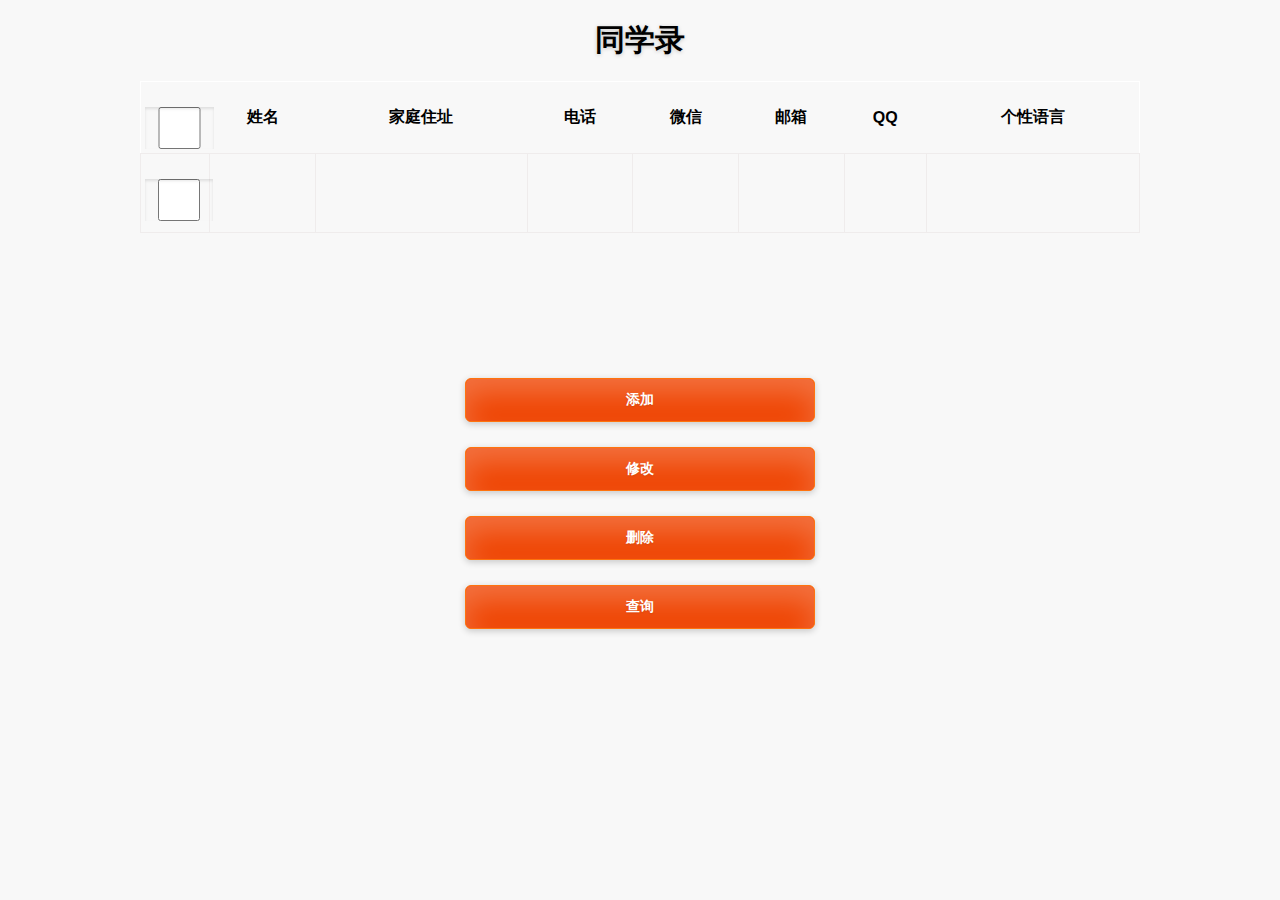
<file: txl (1)/txl/index.html>
<!DOCTYPE html>
<html>
<head>
    <title>同学录</title>
    <meta name="viewport" content="width=device-width, initial-scale=1.0">
    <meta charset="utf-8">
    <link rel="stylesheet" href="css/style.css">
    <style>
        table {
            border-collapse: collapse;
            border: 1px solid #FFFFFF;
        }
        table td {
            text-align: center;
            height: 30px;
            font-size: 12px;
            line-height: 30px;
            border: 1px solid #efecec;
        }
    </style>
</head>
<body>
<h1 align="center">同学录</h1>
<div class="widget-content padded clearfix">
    <table id="AddFamily" class="table table-bordered table-striped" width="1000px" border="0" cellspacing="0" cellpadding="0" style="margin: 0 auto">
        <thead>
        <th class="check-header hidden-xs">
            <input id="checkAll" name="checkAll" type="checkbox">
        <th>姓名</th>
        <th>家庭住址 </th>
        <th>电话 </th>
        <th>微信</th>
        <th>邮箱 </th>
        <th>QQ</th>
        <th>个性语言</th>
        </thead>
        <tbody id="mainbody">
            <tr>
                <td>
                    <input name="checkbox" type="checkbox" id="1">
                </td>
                <td data-field="Name">  </td>
                <td data-field="RelationShip"> </td>
                <td data-field="Age"> </td>
                <td> </td>
                <td> </td>
                <td> </td>
                <td> </td>
            </tr>
        </tbody>
    </table>
</div>
<div class="page-container">
    <form style=" margin-top: 15px" action="" method="post" >
        <button id="build" type="button" class="btn btn-success" data-toggle="modal" data-target="" onclick="javascript:window.location.href='insert.html'">
            <span class="glyphicon glyphicon-plus" aria-hidden="true"></span>添加
        </button>
        <button id="btnEdit" type="button" class="btn btn-warning" data-toggle="modal" data-target="" onclick="javascript:window.location.href='update.html'">
            <span class="glyphicon glyphicon-edit" aria-hidden="true"></span>修改
        </button>
        <button id="btnDel" type="button" class="btn btn-danger" data-toggle="modal" data-target="#DeleteForm" onclick="javascript:window.location.href='delete.html'">
            <span class="glyphicon glyphicon-minus" aria-hidden="true"></span>删除
        </button>
        <button id="btnSch" type="button" class="btn btn-danger" data-toggle="modal" data-target="#SeacherForm" onclick="javascript:window.location.href='seacher.html'">
            <span class="glyphicon glyphicon-minus" aria-hidden="true"></span>查询
        </button>
    </form>
</div>
</body>
</html>
</file>
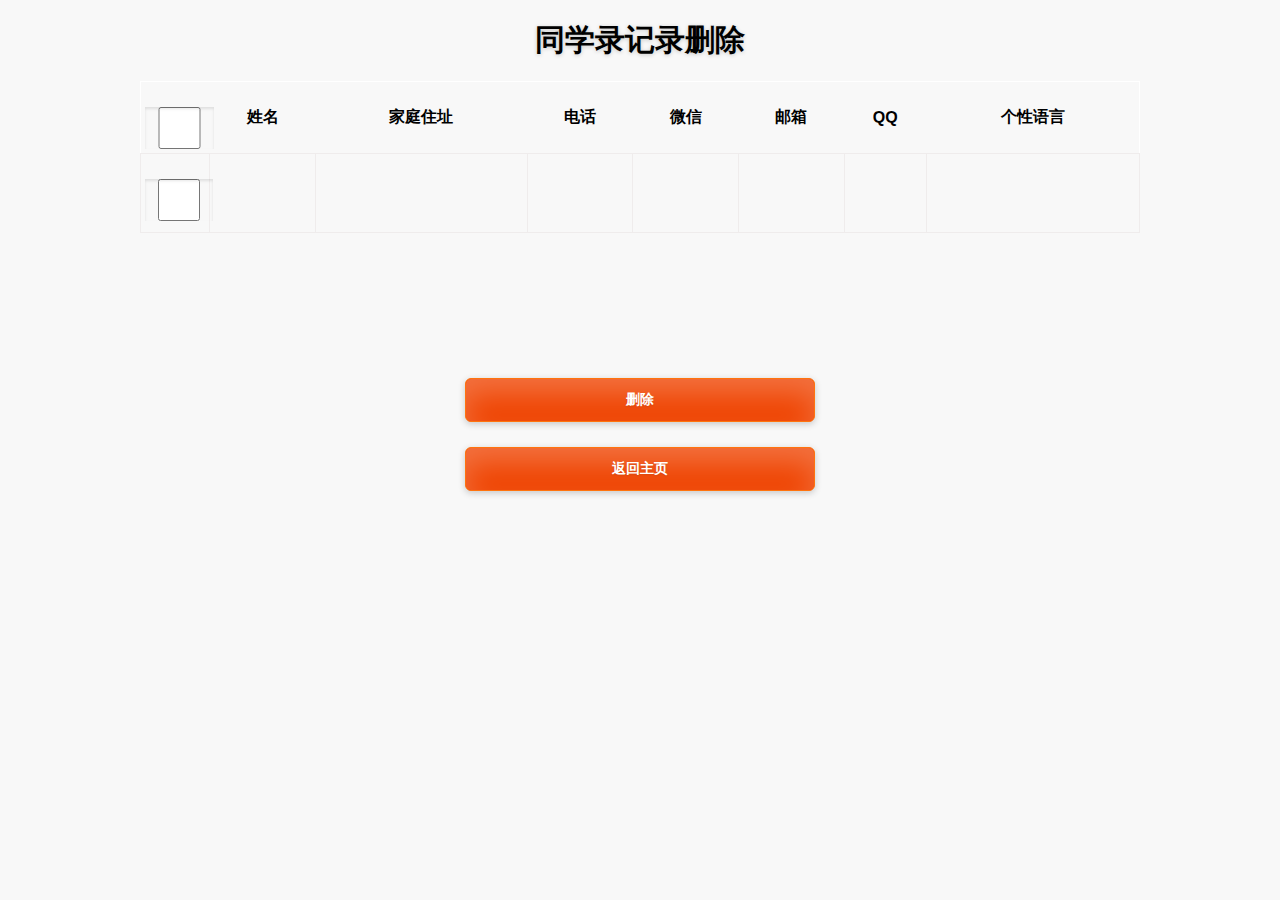
<file: txl (1)/txl/delete.html>
<!DOCTYPE html>
<html>
<head>
    <title>同学录记录删除</title>
    <meta name="viewport" content="width=device-width, initial-scale=1.0">
    <meta charset="utf-8">
    <link rel="stylesheet" href="css/style.css">
    <style>
        table {
            border-collapse: collapse;
            border: 1px solid #FFFFFF;
        }
        table td {
            text-align: center;
            height: 30px;
            font-size: 12px;
            line-height: 30px;
            border: 1px solid #efecec;
        }
    </style>
</head>
<body>
<h1 align="center">同学录记录删除</h1>
<div class="widget-content padded clearfix">
    <table id="AddFamily" class="table table-bordered table-striped" width="1000px" border="0" cellspacing="0" cellpadding="0" style="margin: 0 auto">
        <thead>
        <th class="check-header hidden-xs">
            <input id="checkAll" name="checkAll" type="checkbox">
        <th>姓名</th>
        <th>家庭住址 </th>
        <th>电话 </th>
        <th>微信</th>
        <th>邮箱 </th>
        <th>QQ</th>
        <th>个性语言</th>
        </thead>
        <tbody id="mainbody">
        <tr>
            <td>
                <input name="checkbox" type="checkbox" id="1">
            </td>
            <td data-field="Name">  </td>
            <td data-field="RelationShip"> </td>
            <td data-field="Age"> </td>
            <td> </td>
            <td> </td>
            <td> </td>
            <td> </td>
        </tr>
        </tbody>
    </table>
</div>
<div class="page-container">
    <form style=" margin-top: 15px" action="" method="post" >
        <button id="btnDel" type="button" class="btn btn-danger" data-toggle="modal" data-target="#DeleteForm" onclick="">
            <span class="glyphicon glyphicon-minus" aria-hidden="true"></span>删除
        </button>
        <button id="build" type="button" class="btn btn-success" data-toggle="modal" data-target="" onclick="javascript:window.location.href='index.html'">
            <span class="glyphicon glyphicon-plus" aria-hidden="true"></span>返回主页
        </button>
    </form>
</div>
</body>
</html>
</file>
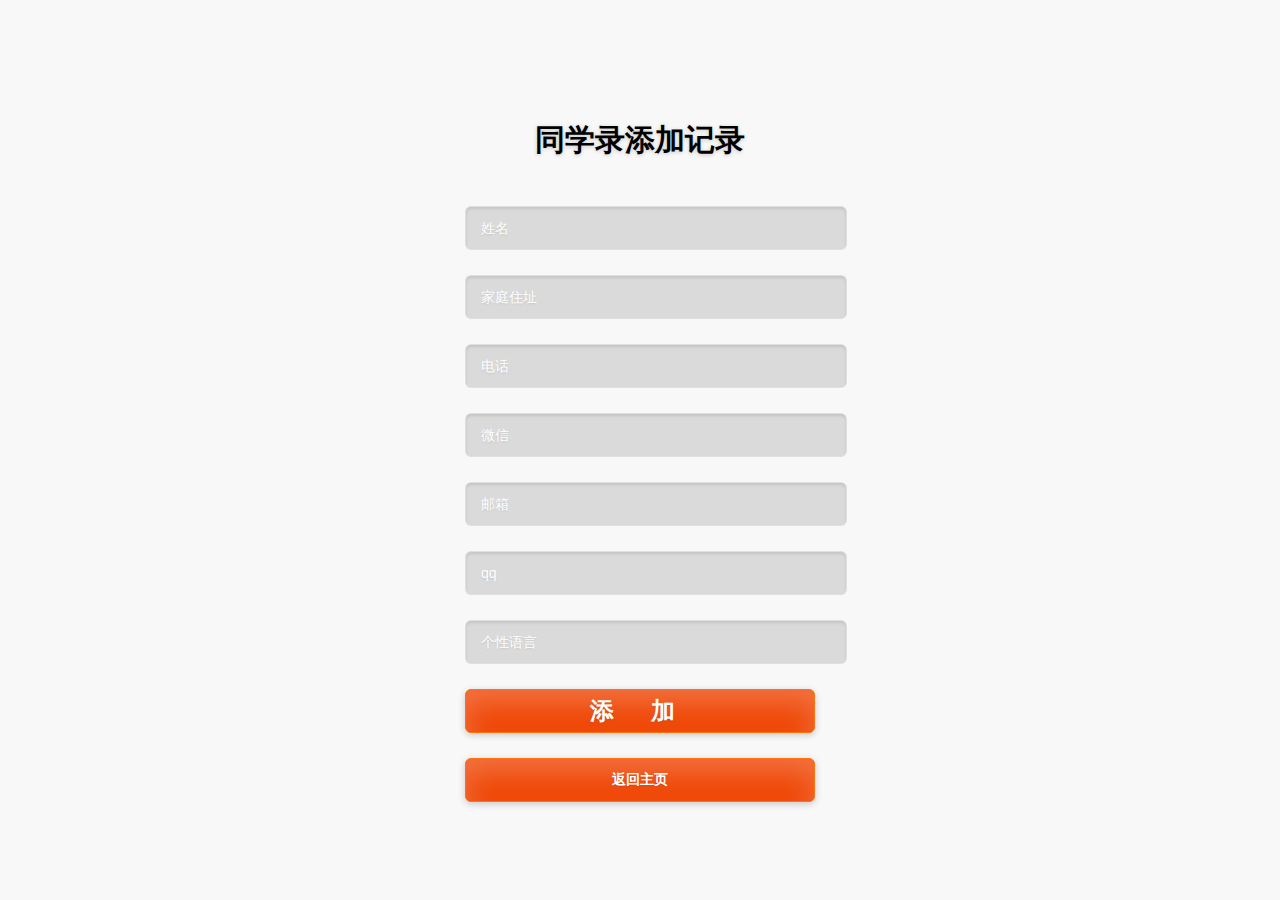
<file: txl (1)/txl/insert.html>
<!DOCTYPE html>
<html>
<head>
    <title>同学录添加记录</title>
    <meta name="viewport" content="width=device-width, initial-scale=1.0">
    <meta charset="utf-8">
    <link rel="stylesheet" href="css/style.css">
    <style>
        table {
            border-collapse: collapse;
            border: 1px solid #FFFFFF;
        }
        table td {
            text-align: center;
            height: 30px;
            font-size: 12px;
            line-height: 30px;
            border: 1px solid #efecec;
        }
    </style>
</head>
<body>
<div class="page-container">
    <h1 align="center">同学录添加记录</h1>
    <form style="" action="" method="post" >
        <input type="text" name="name" class="name" placeholder="姓名">
        <input type="text" name="address" class="address" placeholder="家庭住址">
        <input type="text" name="phone" class="phone" placeholder="电话">
        <input type="text" name="wx" class="wx" placeholder="微信">
        <input type="text" name="e_mail" class="e_mail" placeholder="邮箱">
        <input type="text" name="qq" class="qq" placeholder="qq">
        <input type="text" name="inl" class="inl" placeholder="个性语言">
        <button type="submit" class="submit_button"value="提交"onclick="insert()">添  加</button>

        <button id="build" type="button" class="btn btn-success" data-toggle="modal" data-target="" onclick="javascript:window.location.href='index.html'">
            <span class="glyphicon glyphicon-plus" aria-hidden="true"></span>返回主页
        </button>
    </form>
</div>
</body>
</html>
</file>
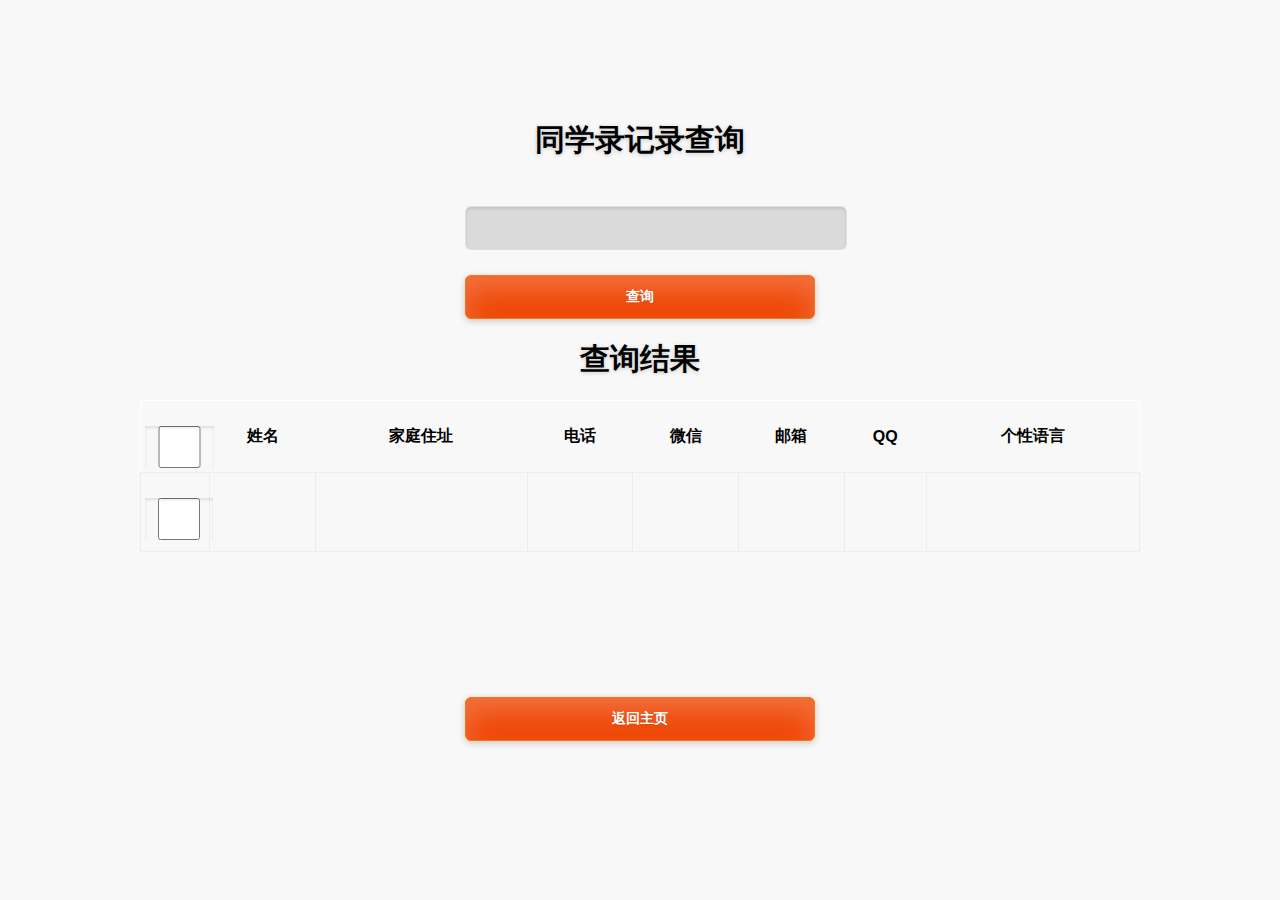
<file: txl (1)/txl/seacher.html>
<!DOCTYPE html>
<html>
<head>
    <title>同学录记录查询</title>
    <meta name="viewport" content="width=device-width, initial-scale=1.0">
    <meta charset="utf-8">

    <link rel="stylesheet" href="css/style.css">
    <style>
        table {
            border-collapse: collapse;
            border: 1px solid #FFFFFF;
        }
        table td {
            text-align: center;
            height: 30px;
            font-size: 12px;
            line-height: 30px;
            border: 1px solid #efecec;
        }
    </style>
</head>
<body>
<div class="page-container">
    <h1 align="center">同学录记录查询</h1>
    <form style=" margin-top: 15px" action="" method="post" >
        <input type="text">
        <button id="btnDel" type="button" class="btn btn-danger" data-toggle="modal" data-target="#DeleteForm" onclick="">
            <span class="glyphicon glyphicon-minus" aria-hidden="true"></span>查询
        </button>
    </form>
</div>
<div class="widget-content padded clearfix">
    <table id="AddFamily" class="table table-bordered table-striped" width="1000px" border="0" cellspacing="0" cellpadding="0" style="margin: 0 auto">
        <h1 align="center">查询结果</h1>
        <thead>
        <th class="check-header hidden-xs">
            <input id="checkAll" name="checkAll" type="checkbox">
        <th>姓名</th>
        <th>家庭住址 </th>
        <th>电话 </th>
        <th>微信</th>
        <th>邮箱 </th>
        <th>QQ</th>
        <th>个性语言</th>
        </thead>
        <tbody id="mainbody">
        <tr>
            <td>
                <input name="checkbox" type="checkbox" id="1">
            </td>
            <td data-field="Name">  </td>
            <td data-field="RelationShip"> </td>
            <td data-field="Age"> </td>
            <td> </td>
            <td> </td>
            <td> </td>
            <td> </td>
        </tr>
        </tbody>
    </table>
</div>

<div class="page-container">
    <form style=" margin-top: 15px" action="" method="post" >
        <button id="build" type="button" class="btn btn-success" data-toggle="modal" data-target="" onclick="javascript:window.location.href='index.html'">
            <span class="glyphicon glyphicon-plus" aria-hidden="true"></span>返回主页
        </button>
    </form>
</div>
</body>
</html>
</file>
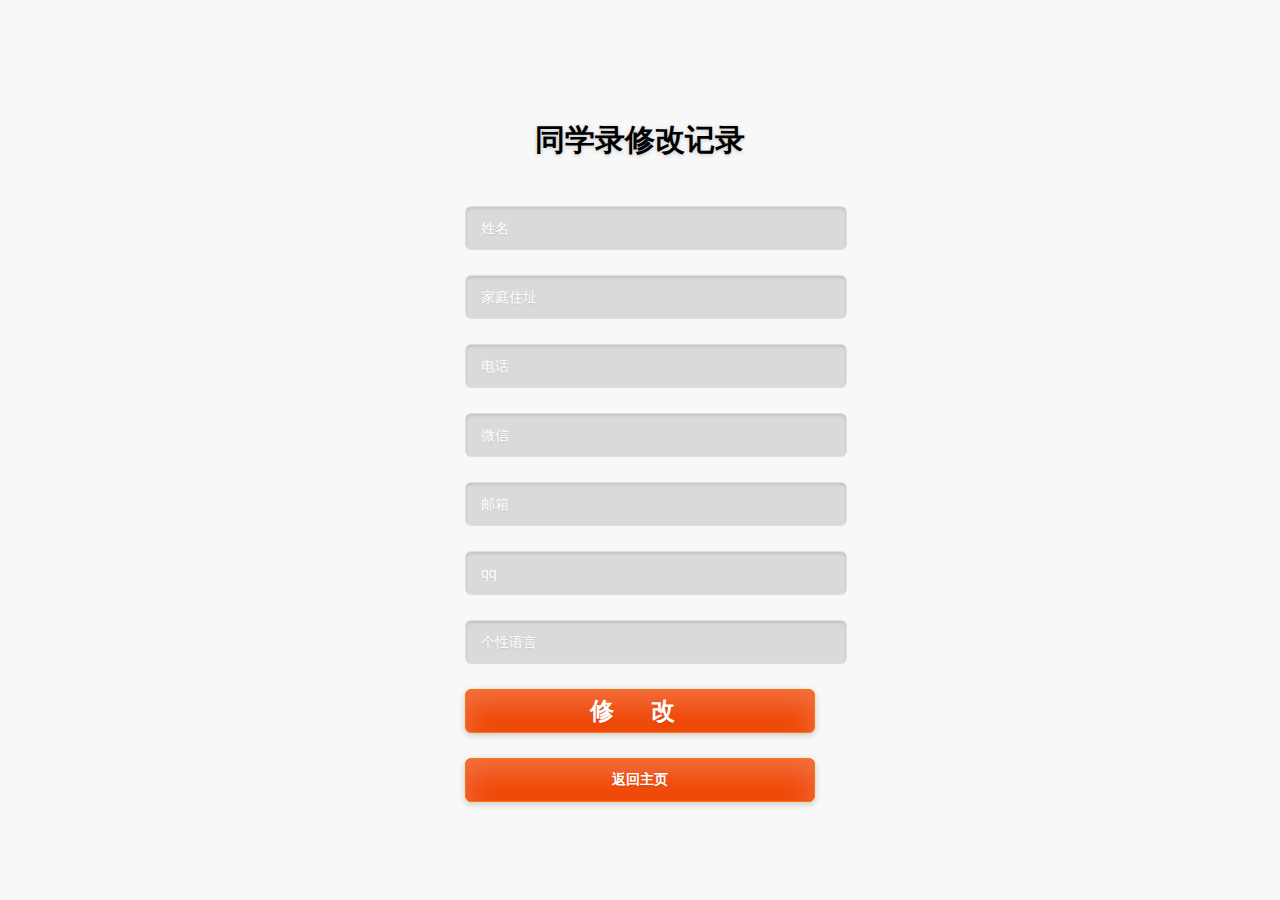
<file: txl (1)/txl/update.html>
<!DOCTYPE html>
<html>
<head>
    <title>同学录修改记录</title>
    <meta name="viewport" content="width=device-width, initial-scale=1.0">
    <meta charset="utf-8">
    <link rel="stylesheet" href="css/style.css">
    <style>
        table {
            border-collapse: collapse;
            border: 1px solid #FFFFFF;
        }
        table td {
            text-align: center;
            height: 30px;
            font-size: 12px;
            line-height: 30px;
            border: 1px solid #efecec;
        }
    </style>
</head>
<body>
<div class="page-container">
    <h1 align="center">同学录修改记录</h1>
    <form style="" action="" method="post" >
        <input type="text" name="name" class="name" placeholder="姓名">
        <input type="text" name="address" class="address" placeholder="家庭住址">
        <input type="text" name="phone" class="phone" placeholder="电话">
        <input type="text" name="wx" class="wx" placeholder="微信">
        <input type="text" name="e_mail" class="e_mail" placeholder="邮箱">
        <input type="text" name="qq" class="qq" placeholder="qq">
        <input type="text" name="inl" class="inl" placeholder="个性语言">
        <button type="submit" class="submit_button">修  改</button>

        <button id="build" type="button" class="btn btn-success" data-toggle="modal" data-target="" onclick="javascript:window.location.href='index.html'">
            <span class="glyphicon glyphicon-plus" aria-hidden="true"></span>返回主页
        </button>
    </form>
</div>
</body>
</html>
</file>
<file: txl (1)/txl/css/style.css>
/*
 *
 * Template Name: Fullscreen Login
 * Description: Login Template with Fullscreen Background Slideshow
 * Author: Anli Zaimi
 * Author URI: http://azmind.com
 *
 */


body {
    background: #f8f8f8;
    text-align: center;
    color: #000000;
    font-family:Microsoft YaHei,Segoe UI,Tahoma,Arial,Verdana,sans-serif;
}

.page-container {
    width:350px;
    height:auto;
    margin: 120px auto 0 auto;
}

h1 {
    font-size: 30px;
    font-weight: 700;
    text-shadow: 0 1px 4px rgba(0,0,0,.2);
}

form {
    position: relative;
    width: 350px;
    margin: 15px auto 0 auto;
    text-align: center;
}
a{
    width:auto;
    height: 42px;
    margin-top: 25px;
    padding: 0 15px;
}
input {
    width: 270px;
    height: 42px;
    margin-top: 25px;
    padding: 0 15px;
    background: #2d2d2d; /* browsers that don't support rgba */
    background: rgba(45,45,45,.15);
    -moz-border-radius: 6px;
    -webkit-border-radius: 6px;
    border-radius: 6px;
    border: 1px solid #3d3d3d; /* browsers that don't support rgba */
    border: 1px solid rgba(255,255,255,.15);
    -moz-box-shadow: 0 2px 3px 0 rgba(0,0,0,.1) inset;
    -webkit-box-shadow: 0 2px 3px 0 rgba(0,0,0,.1) inset;
    box-shadow: 0 2px 3px 0 rgba(0,0,0,.1) inset;
    font-family: 'PT Sans', Helvetica, Arial, sans-serif;
    font-size: 14px;
    color: #fff;
    text-shadow: 0 1px 2px rgba(0,0,0,.1);
    -o-transition: all .2s;
    -moz-transition: all .2s;
    -webkit-transition: all .2s;
    -ms-transition: all .2s;
}

input:-moz-placeholder { color: #fff; }
input:-ms-input-placeholder { color: #fff; }
input::-webkit-input-placeholder { color: #fff; }

input:focus {
    outline: none;
    -moz-box-shadow:
    0 2px 3px 0 rgba(0,0,0,.1) inset,
    0 2px 7px 0 rgba(0,0,0,.2);
    -webkit-box-shadow:
    0 2px 3px 0 rgba(0,0,0,.1) inset,
    0 2px 7px 0 rgba(0,0,0,.2);
    box-shadow:
    0 2px 3px 0 rgba(0,0,0,.1) inset,
    0 2px 7px 0 rgba(0,0,0,.2);
}

button {
    cursor: pointer;
    width:44px ;
    height: 44px;
    margin-top: 25px;
    padding: 0;
    background: #ef4300;
    -moz-border-radius: 6px;
    -webkit-border-radius: 6px;
    border-radius: 6px;
    border: 1px solid #ff730e;
    -moz-box-shadow:
    0 15px 30px 0 rgba(255,255,255,.25) inset,
    0 2px 7px 0 rgba(0,0,0,.2);
    -webkit-box-shadow:
    0 15px 30px 0 rgba(255,255,255,.25) inset,
    0 2px 7px 0 rgba(0,0,0,.2);
    box-shadow:
    0 15px 30px 0 rgba(255,255,255,.25) inset,
    0 2px 7px 0 rgba(0,0,0,.2);
    font-family: 'PT Sans', Helvetica, Arial, sans-serif;
    font-size: 14px;
    font-weight: 700;
    color: #fff;
    text-shadow: 0 1px 2px rgba(0,0,0,.1);
    -o-transition: all .2s;
    -moz-transition: all .2s;
    -webkit-transition: all .2s;
    -ms-transition: all .2s;
}

button:hover {
    -moz-box-shadow:
    0 15px 30px 0 rgba(255,255,255,.15) inset,
    0 2px 7px 0 rgba(0,0,0,.2);
    -webkit-box-shadow:
    0 15px 30px 0 rgba(255,255,255,.15) inset,
    0 2px 7px 0 rgba(0,0,0,.2);
    box-shadow:
    0 15px 30px 0 rgba(255,255,255,.15) inset,
    0 2px 7px 0 rgba(0,0,0,.2);
}

button:active {
    -moz-box-shadow:
    0 15px 30px 0 rgba(255,255,255,.15) inset,
    0 2px 7px 0 rgba(0,0,0,.2);
    -webkit-box-shadow:
    0 15px 30px 0 rgba(255,255,255,.15) inset,
    0 2px 7px 0 rgba(0,0,0,.2);
    box-shadow:
    0 5px 8px 0 rgba(0,0,0,.1) inset,
    0 1px 4px 0 rgba(0,0,0,.1);

    border: 0px solid #ef4300;
}

.error {
    display: none;
    position: absolute;
    top: 27px;
    right: -55px;
    width: 40px;
    height: 40px;
    background: #2d2d2d; /* browsers that don't support rgba */
    background: rgba(45,45,45,.25);
    -moz-border-radius: 8px;
    -webkit-border-radius: 8px;
    border-radius: 8px;
}

.error span {
    display: inline-block;
    margin-left: 2px;
    font-size: 40px;
    font-weight: 700;
    line-height: 40px;
    text-shadow: 0 1px 2px rgba(0,0,0,.1);
    -o-transform: rotate(45deg);
    -moz-transform: rotate(45deg);
    -webkit-transform: rotate(45deg);
    -ms-transform: rotate(45deg);

}

.connect {
    width: 305px;
    margin: 35px auto 0 auto;
    font-size: 18px;
    font-weight: 700;
    text-shadow: 0 1px 3px rgba(0,0,0,.2);
}

.connect a {
    display: inline-block;
    width: 32px;
    height: 35px;
    margin-top: 15px;
    -o-transition: all .2s;
    -moz-transition: all .2s;
    -webkit-transition: all .2s;
    -ms-transition: all .2s;
}

.connect a.facebook { background: url(../img/facebook.png) center center no-repeat; }
.connect a.twitter { background: url(../img/twitter.png) center center no-repeat; }

.connect a:hover { background-position: center bottom; }

/*－－－增加部份的CSS－－－*/
form,input,button{font-family:Microsoft YaHei,Segoe UI,Tahoma,Arial,Verdana,sans-serif; text-decoration:none; width:100%;}
button.submit_button{ font-size:24px; letter-spacing:15px;}
input.Captcha{ width:130px; float:left;}
</file>
